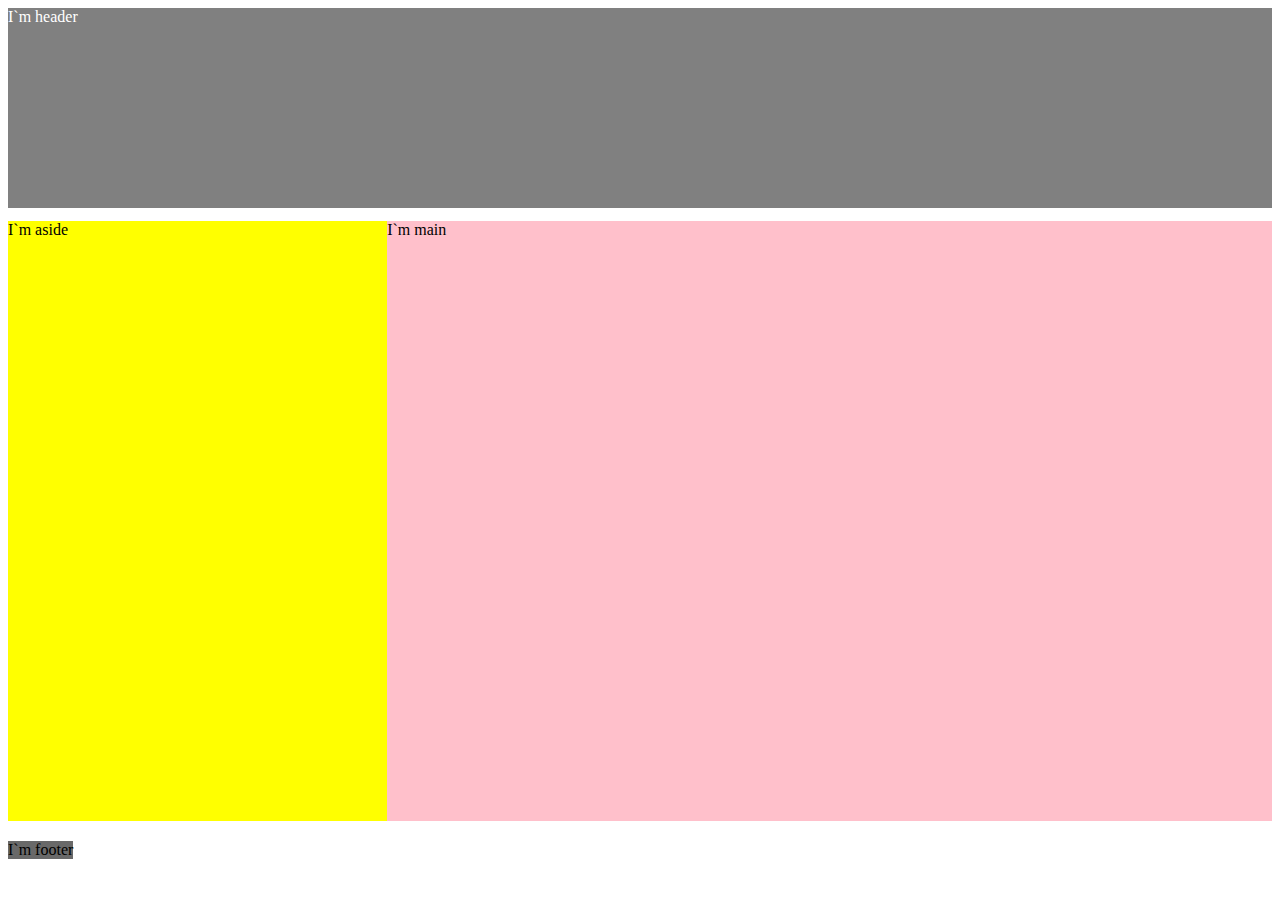
<file: 8 квітня дз/index.html>
<!DOCTYPE html>
<html lang="en">
<head>
    <meta charset="utf-8">
    <title>mySite for 08/04</title>
    <link href="main.css" rel="stylesheet">
</head>
<body>
    <header>I`m header</header>    
    <aside>I`m aside</aside>
    <main>I`m main</main>
    <footer>I`m footer</footer>
</body>
</html>
</file>
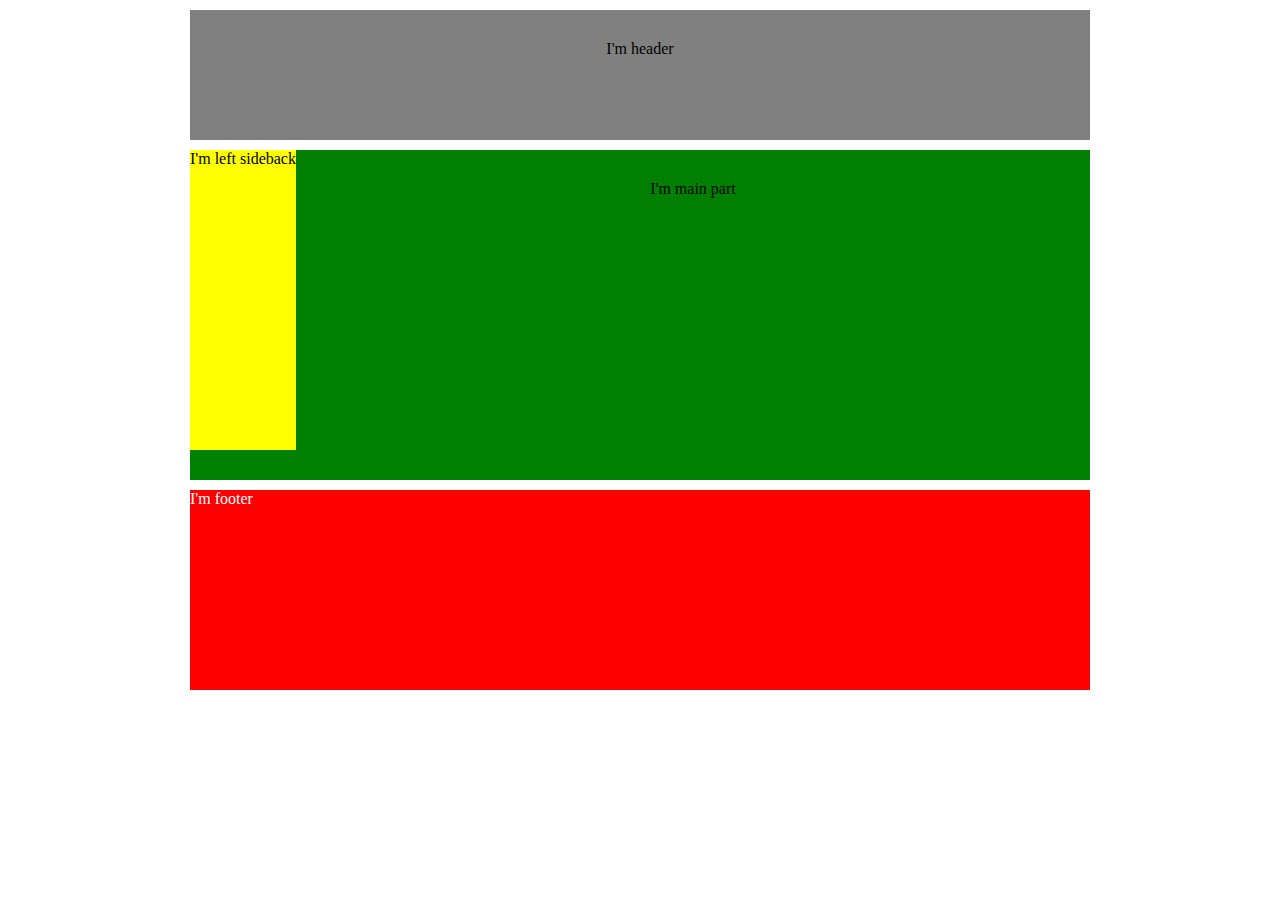
<file: Олексій Михалевич/index.html>
<!DOCTYPE html>
<html lang="en">
    <head>
	     <meta charset=""UTF-9">
		 <title>site 08/04</title>
		 <style type="text/css">header{
	background-color:gray;
	height:100px;
	width:900px;
	margin-bottom:1%;
	text-align:center;
	padding-top:30px;
	margin:10px auto;
	
}
aside{
	background-color:yellow;
	color:black;
	height:300px;
	padding-top:30px:
	width:444px;
	float:left;
	}
main{
	background-color:green;
	height:300px;
	text-align:center;
	padding-top:30px;
	}
footer{
	background-color:red;
	color:white;
	height:200px;
	width:900px;
	margin:10px auto;
	}
	div{
		width:900px;
	     margin:10px auto;
		
	}
		 <link rel="stylesheet " style="texy/css" href="CSS/style.css">
		 </style>
	</head>
    <body>
   
   
        <header>I'm header</header>
        <div>
                <aside>I'm left sideback</aside>
                <main>I'm main part</main>
        </div>
         <footer>I'm footer</footer>
    <body>
</html>
</file>
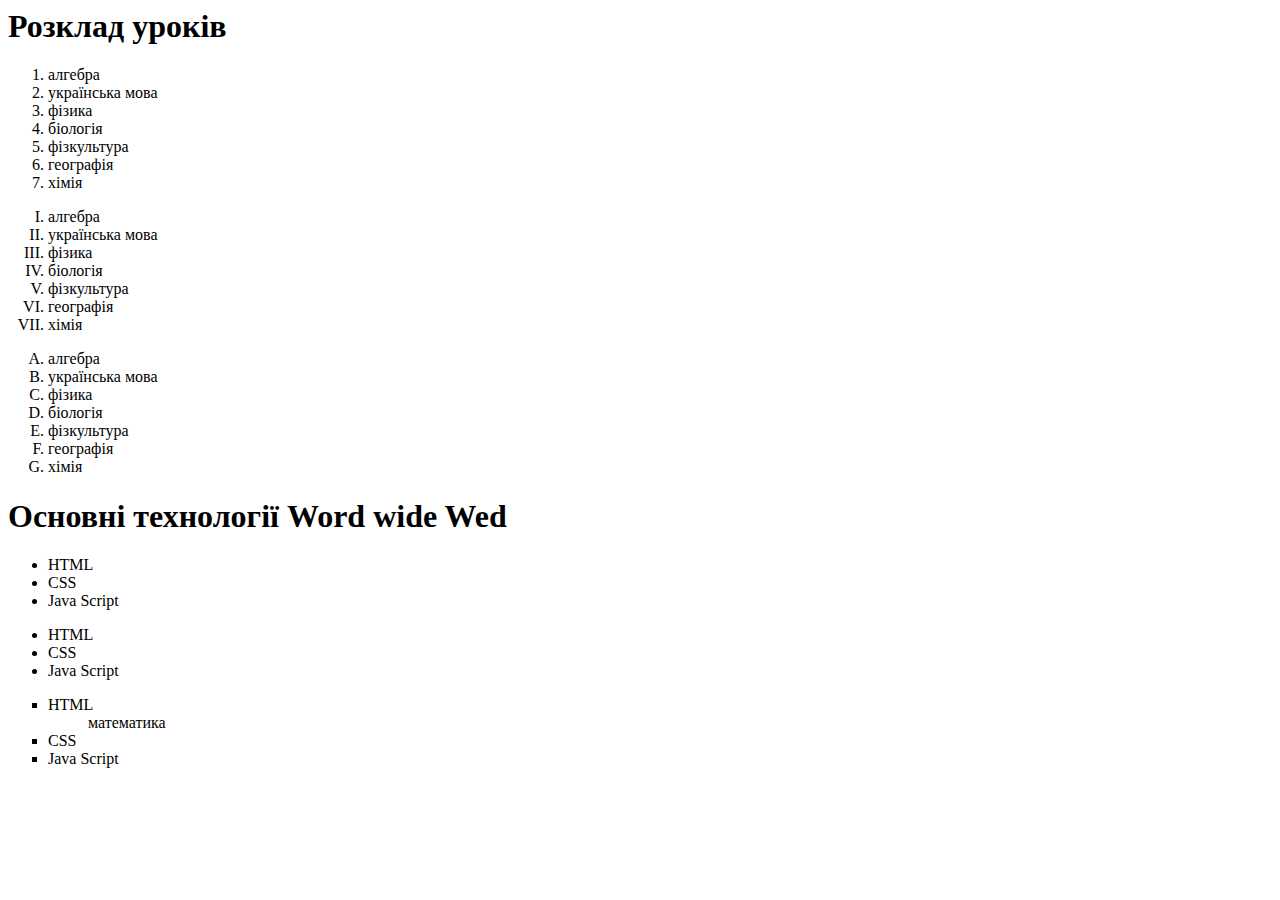
<file: Списки/index.html>
<html>
<head>
    <title> Списки </title>
</head>
<body>
   <h1>Розклад уроків </h1>
   <ol>
        <li>алгебра</li>
	    <li>українська мова</li>
		<li>фізика</li>
		<li>біологія</li>
		<li>фізкультура</li>
		<li>географія</li>
	    <li>хімія</li>
	</ol>
	   <ol type="I">
        <li>алгебра</li>
	    <li>українська мова</li>
		<li>фізика</li>
		<li>біологія</li>
		<li>фізкультура</li>
		<li>географія</li>
	    <li>хімія</li>
	</ol>
   <ol type="A">
        <li>алгебра</li>
	    <li>українська мова</li>
		<li>фізика</li>
		<li>біологія</li>
		<li>фізкультура</li>
		<li>географія</li>
	    <li>хімія</li>
	</ol>

	<h1>Основні технології Word wide Wed</h1>
	<ul type="disk">
	     <li>HTML</li>
		 <li>CSS</li>
		 <li>Java Script</li>
	</ul>
	<ul "circle">
	     <li>HTML</li>
		 <li>CSS</li>
		 <li>Java Script</li>
	</ul>
	<ul type="square">
	     <li>HTML</li>
		 <ol type="I" >математика</ol>
		 <li>CSS</li>
		 <li>Java Script</li>
	</ul>
</body>
</html>
</file>
<file: 8 квітня дз/main.css>
header{
    height: 200px;
    width: 100%;
    background-color: gray;
    color: white;
    margin-bottom: 1%;
}

aside{
    float: left;
    background-color: yellow;
    color: black;
    height: 600px;
    width: 30%;
}

main{
    height: 600px;
    background-color: pink;
    color: black;
    width: 70%;
    float: left;
}

footer{
    
    display: inline-block;
    margin-top: 20px;
    background-color: dimgray;
    
}
</file>
